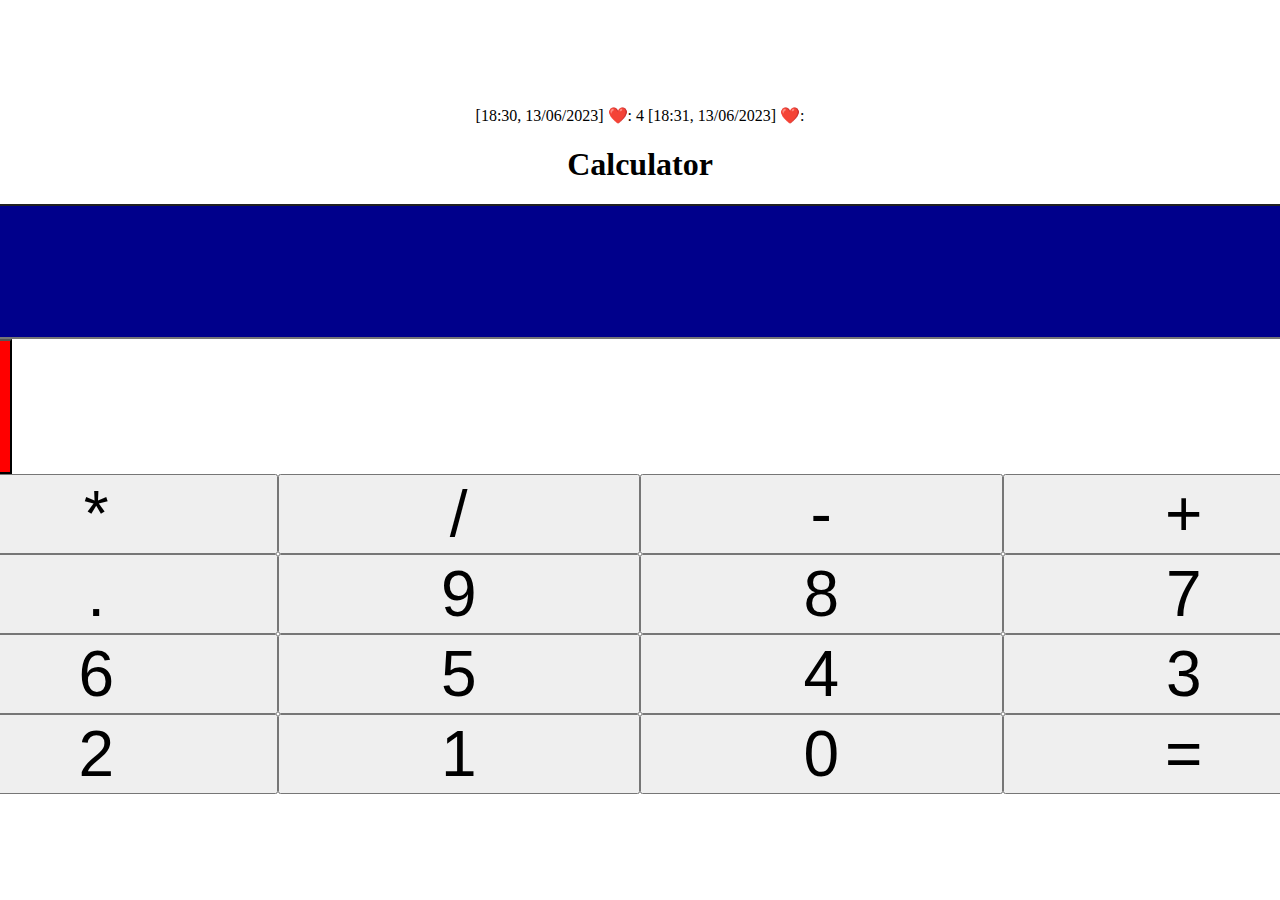
<file: calc.html>
[18:30, 13/06/2023] ❤️: 4
[18:31, 13/06/2023] ❤️: <!DOCTYPE html>
<html lang="en">

<head>
    <meta charset="UTF-8">
    <meta http-equiv="X-UA-Compatible" content="IE=edge">
    <meta name="viewport" content="width=device-width, initial-scale=1.0">
    <link rel="stylesheet" href="calc.css">
    <title>Calculator</title>
</head>

<body>
    <h1>Calculator</h1>
    <div class="calculator">
        <input type="text" id="textval" class="screen">
        <button class="clear" onclick="clr()">C</button>
        <div class="buttons">
            <button onclick="display('*')">*</button>
            <button onclick="display('/')">/</button>
            <button onclick="display('-')">-</button>
            <button onclick="display('+')">+</button>
            <button onclick="display('.')">.</button>
            <button onclick="display('9')">9</button>
            <button onclick="display('8')">8</button>
            <button onclick="display('7')">7</button>
            <button onclick="display('6')">6</button>
            <button onclick="display('5')">5</button>
            <button onclick="display('4')">4</button>
            <button onclick="display('3')">3</button>
            <button onclick="display('2')">2</button>
            <button onclick="display('1')">1</button>
            <button onclick="display('0')">0</button>
            <button onclick="Calculate()">=</button>
        </div>
    </div>
    <script src="calc.js"></script>
</body>

</html>
</file>
<file: calc.css>
body {
   font-family: 'Edu VIC WA NT Beginner', cursive;
   margin: 0;
   display: flex;
   flex-direction: column;
   align-items: center;
   height: 100vh;
   justify-content: center;
}

.screen {
   font-size: 112px;
   background: darkblue;
   color: white;
}

.clear {
   font-size: 112px;
   background: red;
   color: white;
}

.buttons {
   display: flex;
   flex-wrap: wrap;
}

button {
   flex-basis: 25%;
   font-size: 64px;
}

button:hover {
   background: lightpink;
}
</file>
